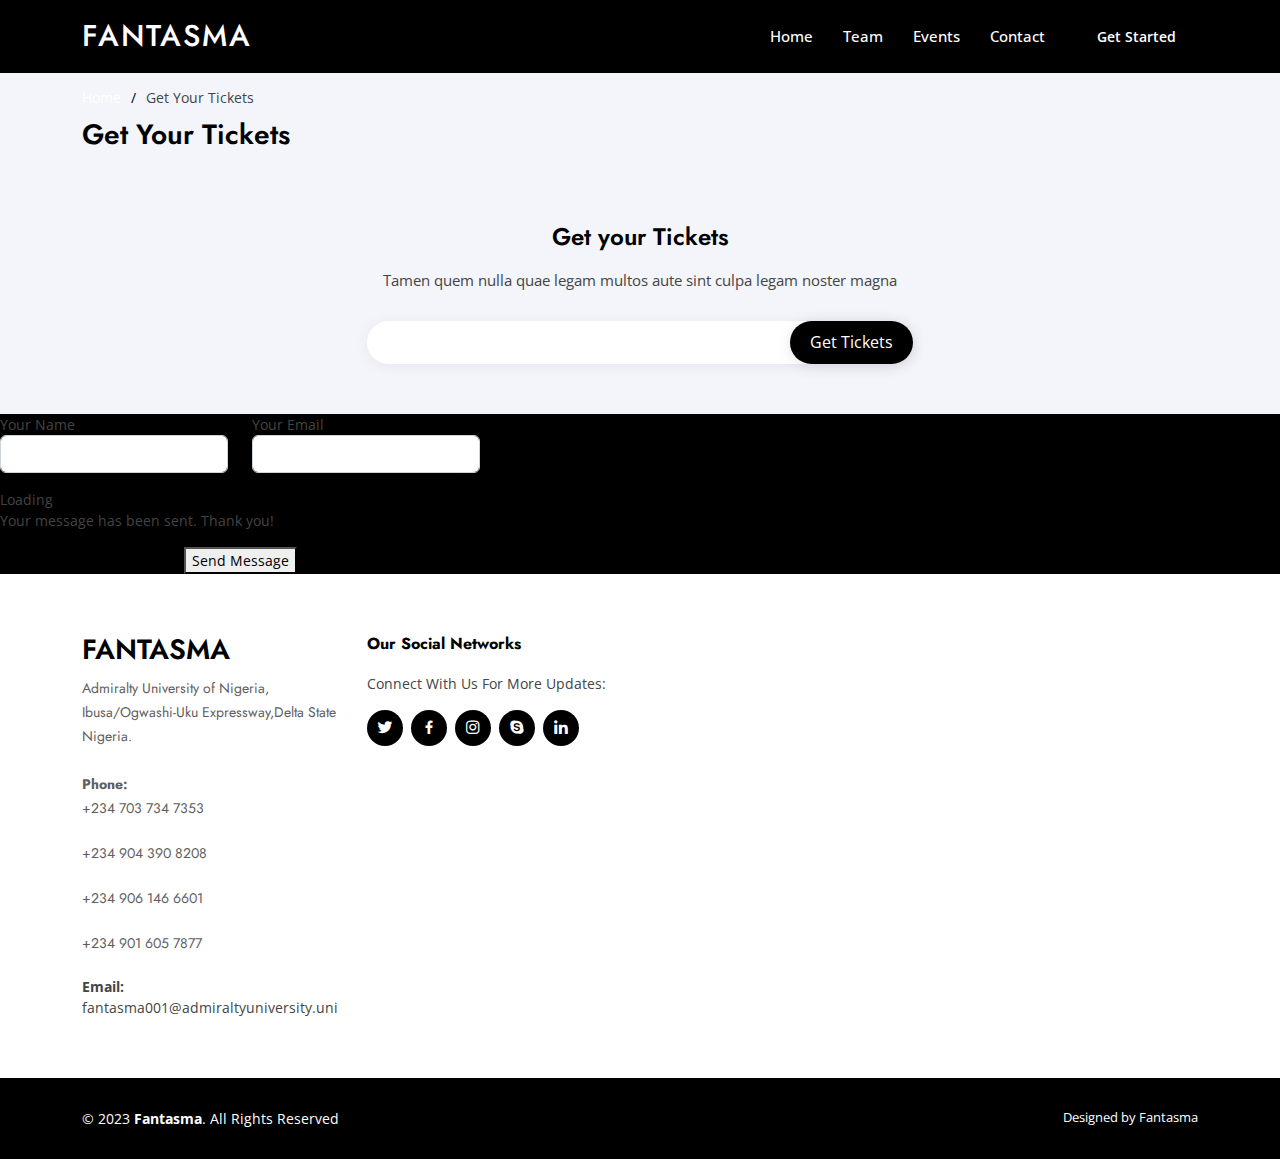
<file: Fantasma/inner-page.html>
<!DOCTYPE html>
<html lang="en">

<head>
  <meta charset="utf-8">
  <meta content="width=device-width, initial-scale=1.0" name="viewport">
  <link href="../image/-5956134310086032284_120.jpg" rel="icon">
  <title>FANTASMA</title>
  <meta content="" name="description">
  <meta content="" name="keywords">

  <!-- Favicons -->
  <link href="assets/img/apple-touch-icon.png" rel="apple-touch-icon">

  <!-- Google Fonts -->
  <link href="https://fonts.googleapis.com/css?family=Open+Sans:300,300i,400,400i,600,600i,700,700i|Jost:300,300i,400,400i,500,500i,600,600i,700,700i|Poppins:300,300i,400,400i,500,500i,600,600i,700,700i" rel="stylesheet">

  <!-- Vendor CSS Files -->
  <link href="assets/vendor/aos/aos.css" rel="stylesheet">
  <link href="assets/vendor/bootstrap/css/bootstrap.min.css" rel="stylesheet">
  <link href="assets/vendor/bootstrap-icons/bootstrap-icons.css" rel="stylesheet">
  <link href="assets/vendor/boxicons/css/boxicons.min.css" rel="stylesheet">
  <link href="assets/vendor/glightbox/css/glightbox.min.css" rel="stylesheet">
  <link href="assets/vendor/remixicon/remixicon.css" rel="stylesheet">
  <link href="assets/vendor/swiper/swiper-bundle.min.css" rel="stylesheet">

  <!-- Template Main CSS File -->
  <link href="assets/css/style.css" rel="stylesheet">
  
</head>

<body>

  <!-- ======= Header ======= -->
  <header id="header" class="fixed-top header-inner-pages">
    <div class="container d-flex align-items-center">

      <h1 class="logo me-auto"><a href="index.html">Fantasma</a></h1>
      <!-- Uncomment below if you prefer to use an image logo -->
      <!-- <a href="index.html" class="logo me-auto"><img src="assets/img/logo.png" alt="" class="img-fluid"></a>-->

      <nav id="navbar" class="navbar">
        <ul>
          <li><a class="nav-link scrollto " href="#hero">Home</a></li>
          <li><a class="nav-link scrollto" href="#team">Team</a></li>
          <li><a class="nav-link scrollto" href="#events">Events</a></li>
          <!-- <li class="dropdown"><a href="#"><span>Drop Down</span> <i class="bi bi-chevron-down"></i></a>
            <ul>
              <li><a href="#">Drop Down 1</a></li>
              <li class="dropdown"><a href="#"><span>Deep Drop Down</span> <i class="bi bi-chevron-right"></i></a>
                <ul>
                  <li><a href="#">Deep Drop Down 1</a></li>
                  <li><a href="#">Deep Drop Down 2</a></li>
                  <li><a href="#">Deep Drop Down 3</a></li>
                  <li><a href="#">Deep Drop Down 4</a></li>
                  <li><a href="#">Deep Drop Down 5</a></li>
                </ul>
              </li>
              <li><a href="#">Drop Down 2</a></li>
              <li><a href="#">Drop Down 3</a></li>
              <li><a href="#">Drop Down 4</a></li>
            </ul>
          </li> -->
          <li><a class="nav-link scrollto" href="#contact">Contact</a></li>
          <li><a class="getstarted scrollto" href="#about">Get Started</a></li>
        </ul>
        <i class="bi bi-list mobile-nav-toggle"></i>
      </nav><!-- .navbar -->

    </div>
  </header><!-- End Header -->

  <main id="main">

    <!-- ======= Breadcrumbs ======= -->
    <section id="breadcrumbs" class="breadcrumbs">
      <div class="container">

        <ol>
          <li><a href="index.html">Home</a></li>
          <li>Get Your Tickets</li>
        </ol>
        <h2>Get Your Tickets</h2>

      </div>
    </section>
    <!-- End Breadcrumbs -->

  </main>
  <!-- End #main -->

  <!-- ======= Footer ======= -->
  <footer id="footer">

    <div class="footer-newsletter">
      <div class="container">
        <div class="row justify-content-center">
          <div class="col-lg-6">
            <h4>Get your Tickets</h4>
            <p>Tamen quem nulla quae legam multos aute sint culpa legam noster magna</p>
            <form action="" method="post">
            <a href="#"><input type="email" name="email"><input type="submit" value="Get Tickets"></a>
            </form>
          </div>
        </div>
      </div>
    </div>

    <!-- Join Our Team -->
    <div class="col-lg-7 mt-5 mt-lg-0 d-flex align-items-stretch">
      <form action="forms/contact.php" method="post" role="form" class="php-email-form">
        <div class="row">
          <div class="form-group col-md-6">
            <label for="name">Your Name</label>
            <input type="text" name="name" class="form-control" id="name" required>
          </div>
          <div class="form-group col-md-6">
            <label for="name">Your Email</label>
            <input type="email" class="form-control" name="email" id="email" required>
          </div>
        </div>
        <div class="my-3">
          <div class="loading">Loading</div>
          <div class="error-message"></div>
          <div class="sent-message">Your message has been sent. Thank you!</div>
        </div>
        <div class="text-center"><button type="submit">Send Message</button></div>
      </form>
    </div>
    <!-- End Join Our Team -->
    <div class="footer-top">
      <div class="container">
        <div class="row">

          <div class="col-lg-3 col-md-6 footer-contact">
            <h3>Fantasma</h3>
            <p>
              Admiralty University of Nigeria, <br>
             Ibusa/Ogwashi-Uku Expressway,Delta State<br>
             Nigeria. <br><br>
              <strong>Phone:</strong><p>+234 703 734 7353</p><br>
              <!-- <p></p> <br> -->
              <p>+234 904 390 8208</p><br>
              <p>+234 906 146 6601</p><br>
              <p>+234 901 605 7877</p><br>
              <strong>Email:</strong> fantasma001@admiraltyuniversity.uni<br>
            </p>
          </div>

          <div class="col-lg-3 col-md-6 footer-links">
            <h4>Our Social Networks</h4>
            <p>Connect With Us For More Updates:</p>
            <div class="social-links mt-3">
              <a href="#" class="twitter"><i class="bx bxl-twitter"></i></a>
              <a href="#" class="facebook"><i class="bx bxl-facebook"></i></a>
              <a href="#" class="instagram"><i class="bx bxl-instagram"></i></a>
              <a href="#" class="google-plus"><i class="bx bxl-skype"></i></a>
              <a href="#" class="linkedin"><i class="bx bxl-linkedin"></i></a>
            </div>
          </div>

        </div>
      </div>
    </div>

    <div class="container footer-bottom clearfix">
      <div class="copyright">
        &copy; 2023 <strong><span>Fantasma</span></strong>. All Rights Reserved
      </div>
      <div class="credits">
        Designed by <a href="https://bootstrapmade.com/">Fantasma</a>
      </div>
    </div>
  </footer>
  <!-- End Footer -->

  <div id="preloader"></div>
  <a href="#" class="back-to-top d-flex align-items-center justify-content-center"><i class="bi bi-arrow-up-short"></i></a>

  <!-- Vendor JS Files -->
  <script src="assets/vendor/aos/aos.js"></script>
  <script src="assets/vendor/bootstrap/js/bootstrap.bundle.min.js"></script>
  <script src="assets/vendor/glightbox/js/glightbox.min.js"></script>
  <script src="assets/vendor/isotope-layout/isotope.pkgd.min.js"></script>
  <script src="assets/vendor/swiper/swiper-bundle.min.js"></script>
  <script src="assets/vendor/waypoints/noframework.waypoints.js"></script>
  <script src="assets/vendor/php-email-form/validate.js"></script>

  <!-- Template Main JS File -->
  <script src="assets/js/main.js"></script>

</body>

</html>
</file>
<file: Fantasma/assets/css/style.css>
body {
  font-family: "Open Sans", sans-serif;
  color: #444444;
}

a {
  color: white;
  text-decoration: none;
}

a:hover {
  color: white;
  text-decoration: none;
}

h1,
h2,
h3,
h4,
h5,
h6 {
  font-family: "Jost", sans-serif;
}

/*--------------------------------------------------------------
# Preloader
--------------------------------------------------------------*/
#preloader {
  position: fixed;
  top: 0;
  left: 0;
  right: 0;
  bottom: 0;
  z-index: 9999;
  overflow: hidden;
  background: black;
}

#preloader:before {
  content: "";
  position: fixed;
  top: calc(50% - 30px);
  left: calc(50% - 30px);
  border: 6px solid black;
  border-top-color: #fff;
  border-bottom-color: #fff;
  border-radius: 50%;
  width: 60px;
  height: 60px;
  animation: animate-preloader 1s linear infinite;
}

@keyframes animate-preloader {
  0% {
    transform: rotate(0deg);
  }

  100% {
    transform: rotate(360deg);
  }
}

/*--------------------------------------------------------------
# Back to top button
--------------------------------------------------------------*/
.back-to-top {
  position: fixed;
  visibility: hidden;
  opacity: 0;
  right: 15px;
  bottom: 15px;
  z-index: 996;
  background: black;
  width: 40px;
  height: 40px;
  border-radius: 50px;
  transition: all 0.4s;
}

.back-to-top i {
  font-size: 24px;
  color: #fff;
  line-height: 0;
}

.back-to-top:hover {
  background: black;
  color: #fff;
}

.back-to-top.active {
  visibility: visible;
  opacity: 1;
}

/*--------------------------------------------------------------
# Header
--------------------------------------------------------------*/
#header {
  transition: all 0.5s;
  z-index: 997;
  padding: 15px 0;
}

#header.header-scrolled,
#header.header-inner-pages {
  background: black;
}

#header .logo {
  font-size: 30px;
  margin: 0;
  padding: 0;
  line-height: 1;
  font-weight: 500;
  letter-spacing: 2px;
  text-transform: uppercase;
}

#header .logo a {
  color: #fff;
}

#header .logo img {
  max-height: 40px;
}

/*--------------------------------------------------------------
# Navigation Menu
--------------------------------------------------------------*/
/**
* Desktop Navigation 
*/
.navbar {
  padding: 0;
}

.navbar ul {
  margin: 0;
  padding: 0;
  display: flex;
  list-style: none;
  align-items: center;
}

.navbar li {
  position: relative;
}

.navbar a,
.navbar a:focus {
  display: flex;
  align-items: center;
  justify-content: space-between;
  padding: 10px 0 10px 30px;
  font-size: 15px;
  font-weight: 500;
  color: #fff;
  white-space: nowrap;
  transition: 0.3s;
}

.navbar a i,
.navbar a:focus i {
  font-size: 12px;
  line-height: 0;
  margin-left: 5px;
}

.navbar a:hover,
.navbar .active,
.navbar .active:focus,
.navbar li:hover>a {
  color: white;
}

.navbar .getstarted,
.navbar .getstarted:focus {
  padding: 8px 20px;
  margin-left: 30px;
  border-radius: 50px;
  color: #fff;
  font-size: 14px;
  border: 2px solid black;
  font-weight: 600;
}

.navbar .getstarted:hover,
.navbar .getstarted:focus:hover {
  color: black;
  background: white;
}

.navbar .dropdown ul {
  display: block;
  position: absolute;
  left: 14px;
  top: calc(100% + 30px);
  margin: 0;
  padding: 10px 0;
  z-index: 99;
  opacity: 0;
  visibility: hidden;
  background: #fff;
  box-shadow: 0px 0px 30px black;
  transition: 0.3s;
  border-radius: 4px;
}

.navbar .dropdown ul li {
  min-width: 200px;
}

.navbar .dropdown ul a {
  padding: 10px 20px;
  font-size: 14px;
  text-transform: none;
  font-weight: 500;
  color: black;
}

.navbar .dropdown ul a i {
  font-size: 12px;
}

.navbar .dropdown ul a:hover,
.navbar .dropdown ul .active:hover,
.navbar .dropdown ul li:hover>a {
  color: black;
}

.navbar .dropdown:hover>ul {
  opacity: 1;
  top: 100%;
  visibility: visible;
}

.navbar .dropdown .dropdown ul {
  top: 0;
  left: calc(100% - 30px);
  visibility: hidden;
}

.navbar .dropdown .dropdown:hover>ul {
  opacity: 1;
  top: 0;
  left: 100%;
  visibility: visible;
}

@media (max-width: 1366px) {
  .navbar .dropdown .dropdown ul {
    left: -90%;
  }

  .navbar .dropdown .dropdown:hover>ul {
    left: -100%;
  }
}

/**
* Mobile Navigation 
*/
.mobile-nav-toggle {
  color: #fff;
  font-size: 28px;
  cursor: pointer;
  display: none;
  line-height: 0;
  transition: 0.5s;
}

.mobile-nav-toggle.bi-x {
  color: #fff;
}

@media (max-width: 991px) {
  .mobile-nav-toggle {
    display: block;
  }

  .navbar ul {
    display: none;
  }
}

.navbar-mobile {
  position: fixed;
  overflow: hidden;
  top: 0;
  right: 0;
  left: 0;
  bottom: 0;
  background: black;
  transition: 0.3s;
  z-index: 999;
}

.navbar-mobile .mobile-nav-toggle {
  position: absolute;
  top: 15px;
  right: 15px;
}

.navbar-mobile ul {
  display: block;
  position: absolute;
  top: 55px;
  right: 15px;
  bottom: 15px;
  left: 15px;
  padding: 10px 0;
  border-radius: 10px;
  background-color: #fff;
  overflow-y: auto;
  transition: 0.3s;
}

.navbar-mobile a,
.navbar-mobile a:focus {
  padding: 10px 20px;
  font-size: 15px;
  color: black;
}

.navbar-mobile a:hover,
.navbar-mobile .active,
.navbar-mobile li:hover>a {
  color: black;
}

.navbar-mobile .getstarted,
.navbar-mobile .getstarted:focus {
  margin: 15px;
  color: black;
}

.navbar-mobile .dropdown ul {
  position: static;
  display: none;
  margin: 10px 20px;
  padding: 10px 0;
  z-index: 99;
  opacity: 1;
  visibility: visible;
  background: #fff;
  box-shadow: 0px 0px 30px black;
}

.navbar-mobile .dropdown ul li {
  min-width: 200px;
}

.navbar-mobile .dropdown ul a {
  padding: 10px 20px;
}

.navbar-mobile .dropdown ul a i {
  font-size: 12px;
}

.navbar-mobile .dropdown ul a:hover,
.navbar-mobile .dropdown ul .active:hover,
.navbar-mobile .dropdown ul li:hover>a {
  color: black;
}

.navbar-mobile .dropdown>.dropdown-active {
  display: block;
}

/*--------------------------------------------------------------
# Hero Section
--------------------------------------------------------------*/
#hero {
  width: 100%;
  height: 80vh;
  background: black;
}

#hero .container {
  padding-top: 72px;
}

#hero h1 {
  margin: 0 0 10px 0;
  font-size: 48px;
  font-weight: 700;
  line-height: 56px;
  color: #fff;
}

#hero h2 {
  color: white;
  margin-bottom: 50px;
  font-size: 24px;
}

#hero .btn-get-started {
  font-family: "Jost", sans-serif;
  font-weight: 500;
  font-size: 16px;
  letter-spacing: 1px;
  display: inline-block;
  padding: 10px 28px 11px 28px;
  border-radius: 50px;
  transition: 0.5s;
  margin: 10px 0 0 0;
  color: black;
  background: white;
}

#hero .btn-get-started:hover {
  background: black;
  color: #fff;
}

#hero .btn-watch-video {
  font-size: 16px;
  display: flex;
  align-items: center;
  transition: 0.5s;
  margin: 10px 0 0 25px;
  color: #fff;
  line-height: 1;
}

#hero .btn-watch-video i {
  line-height: 0;
  color: #fff;
  font-size: 32px;
  transition: 0.3s;
  margin-right: 8px;
}

#hero .btn-watch-video:hover i {
  color: black;
  background: #fff;
}

#hero .animated {
  animation: up-down 2s ease-in-out infinite alternate-reverse both;
}

@media (max-width: 991px) {
  #hero {
    height: 100vh;
    text-align: center;
  }

  #hero .animated {
    animation: none;
  }

  #hero .hero-img {
    text-align: center;
  }

  #hero .hero-img img {
    width: 50%;
  }
}

@media (max-width: 768px) {
  #hero h1 {
    font-size: 28px;
    line-height: 36px;
  }

  #hero h2 {
    font-size: 18px;
    line-height: 24px;
    margin-bottom: 30px;
  }

  #hero .hero-img img {
    width: 70%;
  }
}

@media (max-width: 575px) {
  #hero .hero-img img {
    width: 80%;
  }

  #hero .btn-get-started {
    font-size: 16px;
    padding: 10px 24px 11px 24px;
  }
}

@keyframes up-down {
  0% {
    transform: translateY(10px);
  }

  100% {
    transform: translateY(-10px);
  }
}

/*--------------------------------------------------------------
# Sections General
--------------------------------------------------------------*/
section {
  padding: 60px 0;
  overflow: hidden;
}

.section-bg {
  background-color: #f3f5fa;
}

.section-title {
  text-align: center;
  padding-bottom: 30px;
}

.section-title h2 {
  font-size: 32px;
  font-weight: bold;
  text-transform: uppercase;
  margin-bottom: 20px;
  padding-bottom: 20px;
  position: relative;
  color: black;
}

.section-title h2::before {
  content: "";
  position: absolute;
  display: block;
  width: 120px;
  height: 1px;
  background: #ddd;
  bottom: 1px;
  left: calc(50% - 60px);
}

.section-title h2::after {
  content: "";
  position: absolute;
  display: block;
  width: 40px;
  height: 3px;
  background: black;
  bottom: 0;
  left: calc(50% - 20px);
}

.section-title p {
  margin-bottom: 0;
}

/*--------------------------------------------------------------
# Clients
--------------------------------------------------------------*/
.clients {
  padding: 12px 0;
  text-align: center;
}

.clients img {
  max-width: 45%;
  transition: all 0.4s ease-in-out;
  display: inline-block;
  padding: 15px 0;
  filter: grayscale(100);
}

.clients img:hover {
  filter: none;
  transform: scale(1.1);
}

@media (max-width: 768px) {
  .clients img {
    max-width: 40%;
  }
}

/*--------------------------------------------------------------
# About Us
--------------------------------------------------------------*/
.about .content h3 {
  font-weight: 600;
  font-size: 26px;
}

.about .content ul {
  list-style: none;
  padding: 0;
}

.about .content ul li {
  padding-left: 28px;
  position: relative;
}

.about .content ul li+li {
  margin-top: 10px;
}

.about .content ul i {
  position: absolute;
  left: 0;
  top: 2px;
  font-size: 20px;
  color: black;
  line-height: 1;
}

.about .content p:last-child {
  margin-bottom: 0;
}

.about .content .btn-learn-more {
  font-family: "Poppins", sans-serif;
  font-weight: 500;
  font-size: 14px;
  letter-spacing: 1px;
  display: inline-block;
  padding: 12px 32px;
  border-radius: 4px;
  transition: 0.3s;
  line-height: 1;
  color: black;
  animation-delay: 0.8s;
  margin-top: 6px;
  border: 2px solid black;
}

.about .content .btn-learn-more:hover {
  background: black;
  color: #fff;
  text-decoration: none;
}

/*--------------------------------------------------------------
# Why Us
--------------------------------------------------------------*/
.why-us .content {
  padding: 60px 100px 0 100px;
}

.why-us .content h3 {
  font-weight: 400;
  font-size: 34px;
  color: black;
}

.why-us .content h4 {
  font-size: 20px;
  font-weight: 700;
  margin-top: 5px;
}

.why-us .content p {
  font-size: 15px;
  color: #848484;
}

.why-us .img {
  background-size: contain;
  background-repeat: no-repeat;
  background-position: center center;
}

.why-us .accordion-list {
  padding: 0 100px 60px 100px;
}

.why-us .accordion-list ul {
  padding: 0;
  list-style: none;
}

.why-us .accordion-list li+li {
  margin-top: 15px;
}

.why-us .accordion-list li {
  padding: 20px;
  background: #fff;
  border-radius: 4px;
}

.why-us .accordion-list a {
  display: block;
  position: relative;
  font-family: "Poppins", sans-serif;
  font-size: 16px;
  line-height: 24px;
  font-weight: 500;
  padding-right: 30px;
  outline: none;
  cursor: pointer;
}

.why-us .accordion-list span {
  color: black;
  font-weight: 600;
  font-size: 18px;
  padding-right: 10px;
}

.why-us .accordion-list i {
  font-size: 24px;
  position: absolute;
  right: 0;
  top: 0;
}

.why-us .accordion-list p {
  margin-bottom: 0;
  padding: 10px 0 0 0;
}

.why-us .accordion-list .icon-show {
  display: none;
}

.why-us .accordion-list a.collapsed {
  color: black;
}

.why-us .accordion-list a.collapsed:hover {
  color: black;
}

.why-us .accordion-list a.collapsed .icon-show {
  display: inline-block;
}

.why-us .accordion-list a.collapsed .icon-close {
  display: none;
}

@media (max-width: 1024px) {

  .why-us .content,
  .why-us .accordion-list {
    padding-left: 0;
    padding-right: 0;
  }
}

@media (max-width: 992px) {
  .why-us .img {
    min-height: 400px;
  }

  .why-us .content {
    padding-top: 30px;
  }

  .why-us .accordion-list {
    padding-bottom: 30px;
  }
}

@media (max-width: 575px) {
  .why-us .img {
    min-height: 200px;
  }
}

/*--------------------------------------------------------------
# Skills
--------------------------------------------------------------*/
.skills .content h3 {
  font-weight: 700;
  font-size: 32px;
  color: black;
  font-family: "Poppins", sans-serif;
}

.skills .content ul {
  list-style: none;
  padding: 0;
}

.skills .content ul li {
  padding-bottom: 10px;
}

.skills .content ul i {
  font-size: 20px;
  padding-right: 4px;
  color: black;
}

.skills .content p:last-child {
  margin-bottom: 0;
}

.skills .progress {
  height: 60px;
  display: block;
  background: none;
  border-radius: 0;
}

.skills .progress .skill {
  padding: 0;
  margin: 0 0 6px 0;
  text-transform: uppercase;
  display: block;
  font-weight: 600;
  font-family: "Poppins", sans-serif;
  color: black;
}

.skills .progress .skill .val {
  float: right;
  font-style: normal;
}

.skills .progress-bar-wrap {
  background: #e8edf5;
  height: 10px;
}

.skills .progress-bar {
  width: 1px;
  height: 10px;
  transition: 0.9s;
  background-color: black;
}

/*--------------------------------------------------------------
# Services
--------------------------------------------------------------*/
.services .icon-box {
  box-shadow: 0px 0 25px 0 rgba(0, 0, 0, 0.1);
  padding: 50px 30px;
  transition: all ease-in-out 0.4s;
  background: #fff;
}

.services .icon-box .icon {
  margin-bottom: 10px;
}

.services .icon-box .icon i {
  color: black;
  font-size: 36px;
  transition: 0.3s;
}

.services .icon-box h4 {
  font-weight: 500;
  margin-bottom: 15px;
  font-size: 24px;
}

.services .icon-box h4 a {
  color: black;
  transition: ease-in-out 0.3s;
}

.services .icon-box p {
  line-height: 24px;
  font-size: 14px;
  margin-bottom: 0;
}

.services .icon-box:hover {
  transform: translateY(-10px);
}

.services .icon-box:hover h4 a {
  color: black;
}

/*--------------------------------------------------------------
# Cta
--------------------------------------------------------------*/
.cta {
  background: linear-gradient(rgba(14, 14, 15, 0.9), rgba(5, 6, 8, 0.9)), url("../img/cta-bg.jpg") fixed center center;
  background-size: cover;
  padding: 120px 0;
}

.cta h3 {
  color: #fff;
  font-size: 28px;
  font-weight: 700;
}

.cta p {
  color: #fff;
}

.cta .cta-btn {
  font-family: "Jost", sans-serif;
  font-weight: 500;
  font-size: 16px;
  letter-spacing: 1px;
  display: inline-block;
  padding: 12px 40px;
  border-radius: 50px;
  transition: 0.5s;
  margin: 10px;
  border: 2px solid #fff;
  color: #fff;
}

.cta .cta-btn:hover {
  background: black;
  border: 2px solid black;
}

@media (max-width: 1024px) {
  .cta {
    background-attachment: scroll;
  }
}

@media (min-width: 769px) {
  .cta .cta-btn-container {
    display: flex;
    align-items: center;
    justify-content: flex-end;
  }
}

/*--------------------------------------------------------------
# Events
--------------------------------------------------------------*/
.events #events-flters {
  list-style: none;
  margin-bottom: 20px;
}

.events #events-flters li {
  cursor: pointer;
  display: inline-block;
  margin: 10px 5px;
  font-size: 15px;
  font-weight: 500;
  line-height: 1;
  color: #444444;
  transition: all 0.3s;
  padding: 8px 20px;
  border-radius: 50px;
  font-family: "Poppins", sans-serif;
}

.events #events-flters li:hover,
.rvents #events-flters li.filter-active {
  background: black;
  color: #fff;
}

.events .events-item {
  margin-bottom: 30px;
}

.events .events-item .events-img {
  overflow: hidden;
}

.events .events-item .events-img img {
  transition: all 0.6s;
}

.events .events-item .events-info {
  opacity: 0;
  position: absolute;
  left: 15px;
  bottom: 0;
  z-index: 3;
  right: 15px;
  transition: all 0.3s;
  background: rgba(10, 11, 14, 0.8);
  padding: 10px 15px;
}

.events .events-item .events-info h4 {
  font-size: 18px;
  color: #fff;
  font-weight: 600;
  color: #fff;
  margin-bottom: 0px;
}

.events .events-item .events-info p {
  color: #f9fcfe;
  font-size: 14px;
  margin-bottom: 0;
}

.events .events-item .events-info .preview-link,
.events .events-item .events-info .details-link {
  position: absolute;
  right: 40px;
  font-size: 24px;
  top: calc(50% - 18px);
  color: #fff;
  transition: 0.3s;
}

.events .events-item .events-info .preview-link:hover,
.events .events-item .events-info .details-link:hover {
  color: black;
}

.events .events-item .events-info .details-link {
  right: 10px;
}

.events .events-item:hover .events-img img {
  transform: scale(1.15);
}

.events .events-item:hover .events-info {
  opacity: 1;
}

/*--------------------------------------------------------------
# Portfolio Details
--------------------------------------------------------------*/
.events-details {
  padding-top: 40px;
}

.events-details .events-details-slider img {
  width: 100%;
}

.events-details .events-details-slider .swiper-pagination {
  margin-top: 20px;
  position: relative;
}

.events-details .events-details-slider .swiper-pagination .swiper-pagination-bullet {
  width: 12px;
  height: 12px;
  background-color: #fff;
  opacity: 1;
  border: 1px solid black;
}

.events-details .events-details-slider .swiper-pagination .swiper-pagination-bullet-active {
  background-color: black;
}

.events-details .events-info {
  padding: 30px;
  box-shadow: 0px 0 30px rgba(55, 81, 126, 0.08);
}

.events-details .events-info h3 {
  font-size: 22px;
  font-weight: 700;
  margin-bottom: 20px;
  padding-bottom: 20px;
  border-bottom: 1px solid #eee;
}

.events-details .events-info ul {
  list-style: none;
  padding: 0;
  font-size: 15px;
}

.events-details .events-info ul li+li {
  margin-top: 10px;
}

.events-details .events-description {
  padding-top: 30px;
}

.events-details .events-description h2 {
  font-size: 26px;
  font-weight: 700;
  margin-bottom: 20px;
}

.events-details .events-description p {
  padding: 0;
}

/*--------------------------------------------------------------
# Team
--------------------------------------------------------------*/
.team .member {
  position: relative;
  box-shadow: 0px 2px 15px rgba(0, 0, 0, 0.1);
  padding: 30px;
  border-radius: 5px;
  background: #fff;
  transition: 0.5s;
  height: 100%;
}

.team .member .pic {
  overflow: hidden;
  width: 180px;
  border-radius: 50%;
}

.team .member .pic img {
  transition: ease-in-out 0.3s;
}

.team .member:hover {
  transform: translateY(-10px);
}

.team .member .member-info {
  padding-left: 30px;
}

.team .member h4 {
  font-weight: 700;
  margin-bottom: 5px;
  font-size: 20px;
  color: black;
}

.team .member span {
  display: block;
  font-size: 15px;
  padding-bottom: 10px;
  position: relative;
  font-weight: 500;
}

.team .member span::after {
  content: "";
  position: absolute;
  display: block;
  width: 50px;
  height: 1px;
  background: #cbd6e9;
  bottom: 0;
  left: 0;
}

.team .member p {
  margin: 10px 0 0 0;
  font-size: 14px;
}

.team .member .social {
  margin-top: 12px;
  display: flex;
  align-items: center;
  justify-content: flex-start;
}

.team .member .social a {
  transition: ease-in-out 0.3s;
  display: flex;
  align-items: center;
  justify-content: center;
  border-radius: 50px;
  width: 32px;
  height: 32px;
  background: #eff2f8;
}

.team .member .social a i {
  color: black;
  font-size: 16px;
  margin: 0 2px;
}

.team .member .social a:hover {
  background: black;
}

.team .member .social a:hover i {
  color: #fff;
}

.team .member .social a+a {
  margin-left: 8px;
}

/*--------------------------------------------------------------
# Pricing
--------------------------------------------------------------*/
.pricing .row {
  padding-top: 40px;
}

.pricing .box {
  padding: 60px 40px;
  box-shadow: 0 3px 20px -2px rgba(20, 45, 100, 0.1);
  background: #fff;
  height: 100%;
  border-top: 4px solid #fff;
  border-radius: 5px;
}

.pricing h3 {
  font-weight: 500;
  margin-bottom: 15px;
  font-size: 20px;
  color: black;
}

.pricing h4 {
  font-size: 48px;
  color: black;
  font-weight: 400;
  font-family: "Jost", sans-serif;
  margin-bottom: 25px;
}

.pricing h4 sup {
  font-size: 28px;
}

.pricing h4 span {
  color: black;
  font-size: 18px;
  display: block;
}

.pricing ul {
  padding: 20px 0;
  list-style: none;
  color: #999;
  text-align: left;
  line-height: 20px;
}

.pricing ul li {
  padding: 10px 0 10px 30px;
  position: relative;
}

.pricing ul i {
  color: #28a745;
  font-size: 24px;
  position: absolute;
  left: 0;
  top: 6px;
}

.pricing ul .na {
  color: #ccc;
}

.pricing ul .na i {
  color: #ccc;
}

.pricing ul .na span {
  text-decoration: line-through;
}

.pricing .buy-btn {
  display: inline-block;
  padding: 12px 35px;
  border-radius: 50px;
  color: #47b2e4;
  transition: none;
  font-size: 16px;
  font-weight: 500;
  font-family: "Jost", sans-serif;
  transition: 0.3s;
  border: 1px solid #47b2e4;
}

.pricing .buy-btn:hover {
  background: #47b2e4;
  color: #fff;
}

.pricing .featured {
  border-top-color: #47b2e4;
}

.pricing .featured .buy-btn {
  background: #47b2e4;
  color: #fff;
}

.pricing .featured .buy-btn:hover {
  background: #23a3df;
}

@media (max-width: 992px) {
  .pricing .box {
    max-width: 60%;
    margin: 0 auto 30px auto;
  }
}

@media (max-width: 767px) {
  .pricing .box {
    max-width: 80%;
    margin: 0 auto 30px auto;
  }
}

@media (max-width: 420px) {
  .pricing .box {
    max-width: 100%;
    margin: 0 auto 30px auto;
  }
}

/*--------------------------------------------------------------
# Frequently Asked Questions
--------------------------------------------------------------*/
.faq .faq-list {
  padding: 0 100px;
}

.faq .faq-list ul {
  padding: 0;
  list-style: none;
}

.faq .faq-list li+li {
  margin-top: 15px;
}

.faq .faq-list li {
  padding: 20px;
  background: #fff;
  border-radius: 4px;
  position: relative;
}

.faq .faq-list a {
  display: block;
  position: relative;
  font-family: "Poppins", sans-serif;
  font-size: 16px;
  line-height: 24px;
  font-weight: 500;
  padding: 0 30px;
  outline: none;
  cursor: pointer;
}

.faq .faq-list .icon-help {
  font-size: 24px;
  position: absolute;
  right: 0;
  left: 20px;
  color: black;
}

.faq .faq-list .icon-show,
.faq .faq-list .icon-close {
  font-size: 24px;
  position: absolute;
  right: 0;
  top: 0;
}

.faq .faq-list p {
  margin-bottom: 0;
  padding: 10px 0 0 0;
}

.faq .faq-list .icon-show {
  display: none;
}

.faq .faq-list a.collapsed {
  color: black;
  transition: 0.3s;
}

.faq .faq-list a.collapsed:hover {
  color: black;
}

.faq .faq-list a.collapsed .icon-show {
  display: inline-block;
}

.faq .faq-list a.collapsed .icon-close {
  display: none;
}

@media (max-width: 1200px) {
  .faq .faq-list {
    padding: 0;
  }
}

/*--------------------------------------------------------------
# Contact
--------------------------------------------------------------*/
.contact .info {
  border-top: 3px solid black;
  border-bottom: 3px solid black;
  padding: 30px;
  background: #fff;
  width: 100%;
  box-shadow: 0 0 24px 0 rgba(0, 0, 0, 0.1);
}

.contact .info i {
  font-size: 20px;
  color: black;
  float: left;
  width: 44px;
  height: 44px;
  background: #e7f5fb;
  display: flex;
  justify-content: center;
  align-items: center;
  border-radius: 50px;
  transition: all 0.3s ease-in-out;
}

.contact .info h4 {
  padding: 0 0 0 60px;
  font-size: 22px;
  font-weight: 600;
  margin-bottom: 5px;
  color: black;
}

.contact .info p {
  padding: 0 0 10px 60px;
  margin-bottom: 20px;
  font-size: 14px;
  color: black;
}

.contact .info .email p {
  padding-top: 5px;
}

.contact .info .social-links {
  padding-left: 60px;
}

.contact .info .social-links a {
  font-size: 18px;
  display: inline-block;
  background: #333;
  color: #fff;
  line-height: 1;
  padding: 8px 0;
  border-radius: 50%;
  text-align: center;
  width: 36px;
  height: 36px;
  transition: 0.3s;
  margin-right: 10px;
}

.contact .info .social-links a:hover {
  background: black;
  color: #fff;
}

.contact .info .email:hover i,
.contact .info .address:hover i,
.contact .info .phone:hover i {
  background: black;
  color: #fff;
}

.contact .php-email-form {
  width: 100%;
  border-top: 3px solid black;
  border-bottom: 3px solid black;
  padding: 30px;
  background: #fff;
  box-shadow: 0 0 24px 0 rgba(0, 0, 0, 0.12);
}

.contact .php-email-form .form-group {
  padding-bottom: 8px;
}

.contact .php-email-form .validate {
  display: none;
  color: red;
  margin: 0 0 15px 0;
  font-weight: 400;
  font-size: 13px;
}

.contact .php-email-form .error-message {
  display: none;
  color: #fff;
  background: #ed3c0d;
  text-align: left;
  padding: 15px;
  font-weight: 600;
}

.contact .php-email-form .error-message br+br {
  margin-top: 25px;
}

.contact .php-email-form .sent-message {
  display: none;
  color: #fff;
  background: #18d26e;
  text-align: center;
  padding: 15px;
  font-weight: 600;
}

.contact .php-email-form .loading {
  display: none;
  background: #fff;
  text-align: center;
  padding: 15px;
}

.contact .php-email-form .loading:before {
  content: "";
  display: inline-block;
  border-radius: 50%;
  width: 24px;
  height: 24px;
  margin: 0 10px -6px 0;
  border: 3px solid #18d26e;
  border-top-color: #eee;
  animation: animate-loading 1s linear infinite;
}

.contact .php-email-form .form-group {
  margin-bottom: 20px;
}

.contact .php-email-form label {
  padding-bottom: 8px;
}

.contact .php-email-form input,
.contact .php-email-form textarea {
  border-radius: 0;
  box-shadow: none;
  font-size: 14px;
  border-radius: 4px;
}

.contact .php-email-form input:focus,
.contact .php-email-form textarea:focus {
  border-color: black;
}

.contact .php-email-form input {
  height: 44px;
}

.contact .php-email-form textarea {
  padding: 10px 12px;
}

.contact .php-email-form button[type=submit] {
  background: black;
  border: 0;
  padding: 12px 34px;
  color: #fff;
  transition: 0.4s;
  border-radius: 50px;
}

.contact .php-email-form button[type=submit]:hover {
  background: black;
}

@keyframes animate-loading {
  0% {
    transform: rotate(0deg);
  }

  100% {
    transform: rotate(360deg);
  }
}

/*--------------------------------------------------------------
# Breadcrumbs
--------------------------------------------------------------*/
.breadcrumbs {
  padding: 15px 0;
  background: #f3f5fa;
  min-height: 40px;
  margin-top: 72px;
}

@media (max-width: 992px) {
  .breadcrumbs {
    margin-top: 68px;
  }
}

.breadcrumbs h2 {
  font-size: 28px;
  font-weight: 600;
  color: black;
}

.breadcrumbs ol {
  display: flex;
  flex-wrap: wrap;
  list-style: none;
  padding: 0 0 10px 0;
  margin: 0;
  font-size: 14px;
}

.breadcrumbs ol li+li {
  padding-left: 10px;
}

.breadcrumbs ol li+li::before {
  display: inline-block;
  padding-right: 10px;
  color: black;
  content: "/";
}

/*--------------------------------------------------------------
# Footer
--------------------------------------------------------------*/
#footer {
  font-size: 14px;
  background: black;
}

#footer .footer-newsletter {
  padding: 50px 0;
  background: #f3f5fa;
  text-align: center;
  font-size: 15px;
  color: #444444;
}

#footer .footer-newsletter h4 {
  font-size: 24px;
  margin: 0 0 20px 0;
  padding: 0;
  line-height: 1;
  font-weight: 600;
  color: black;
}

#footer .footer-newsletter form {
  margin-top: 30px;
  background: #fff;
  padding: 6px 10px;
  position: relative;
  border-radius: 50px;
  box-shadow: 0px 2px 15px rgba(0, 0, 0, 0.06);
  text-align: left;
}

#footer .footer-newsletter form input[type=email] {
  border: 0;
  padding: 4px 8px;
  width: calc(100% - 100px);
}

#footer .footer-newsletter form input[type=submit] {
  position: absolute;
  top: 0;
  right: 0;
  bottom: 0;
  border: 0;
  background: none;
  font-size: 16px;
  padding: 0 20px;
  background: black;
  color: #fff;
  transition: 0.3s;
  border-radius: 50px;
  box-shadow: 0px 2px 15px rgba(0, 0, 0, 0.1);
}

#footer .footer-newsletter form input[type=submit]:hover {
  background: black;
}

#footer .footer-top {
  padding: 60px 0 30px 0;
  background: #fff;
}

#footer .footer-top .footer-contact {
  margin-bottom: 30px;
}

#footer .footer-top .footer-contact h3 {
  font-size: 28px;
  margin: 0 0 10px 0;
  padding: 2px 0 2px 0;
  line-height: 1;
  text-transform: uppercase;
  font-weight: 600;
  color: black;
}

#footer .footer-top .footer-contact p {
  font-size: 14px;
  line-height: 24px;
  margin-bottom: 0;
  font-family: "Jost", sans-serif;
  color: #5e5e5e;
}

#footer .footer-top h4 {
  font-size: 16px;
  font-weight: bold;
  color: black;
  position: relative;
  padding-bottom: 12px;
}

#footer .footer-top .footer-links {
  margin-bottom: 30px;
}

#footer .footer-top .footer-links ul {
  list-style: none;
  padding: 0;
  margin: 0;
}

#footer .footer-top .footer-links ul i {
  padding-right: 2px;
  color: black;
  font-size: 18px;
  line-height: 1;
}

#footer .footer-top .footer-links ul li {
  padding: 10px 0;
  display: flex;
  align-items: center;
}

#footer .footer-top .footer-links ul li:first-child {
  padding-top: 0;
}

#footer .footer-top .footer-links ul a {
  color: #777777;
  transition: 0.3s;
  display: inline-block;
  line-height: 1;
}

#footer .footer-top .footer-links ul a:hover {
  text-decoration: none;
  color: black;
}

#footer .footer-top .social-links a {
  font-size: 18px;
  display: inline-block;
  background: black;
  color: #fff;
  line-height: 1;
  padding: 8px 0;
  margin-right: 4px;
  border-radius: 50%;
  text-align: center;
  width: 36px;
  height: 36px;
  transition: 0.3s;
}

#footer .footer-top .social-links a:hover {
  background: black;
  color: #fff;
  text-decoration: none;
}

#footer .footer-bottom {
  padding-top: 30px;
  padding-bottom: 30px;
  color: #fff;
}

#footer .copyright {
  float: left;
}

#footer .credits {
  float: right;
  font-size: 13px;
}

#footer .credits a {
  transition: 0.3s;
}

@media (max-width: 768px) {
  #footer .footer-bottom {
    padding-top: 20px;
    padding-bottom: 20px;
  }

  #footer .copyright,
  #footer .credits {
    text-align: center;
    float: none;
  }

  #footer .credits {
    padding-top: 4px;
  }
}
</file>
